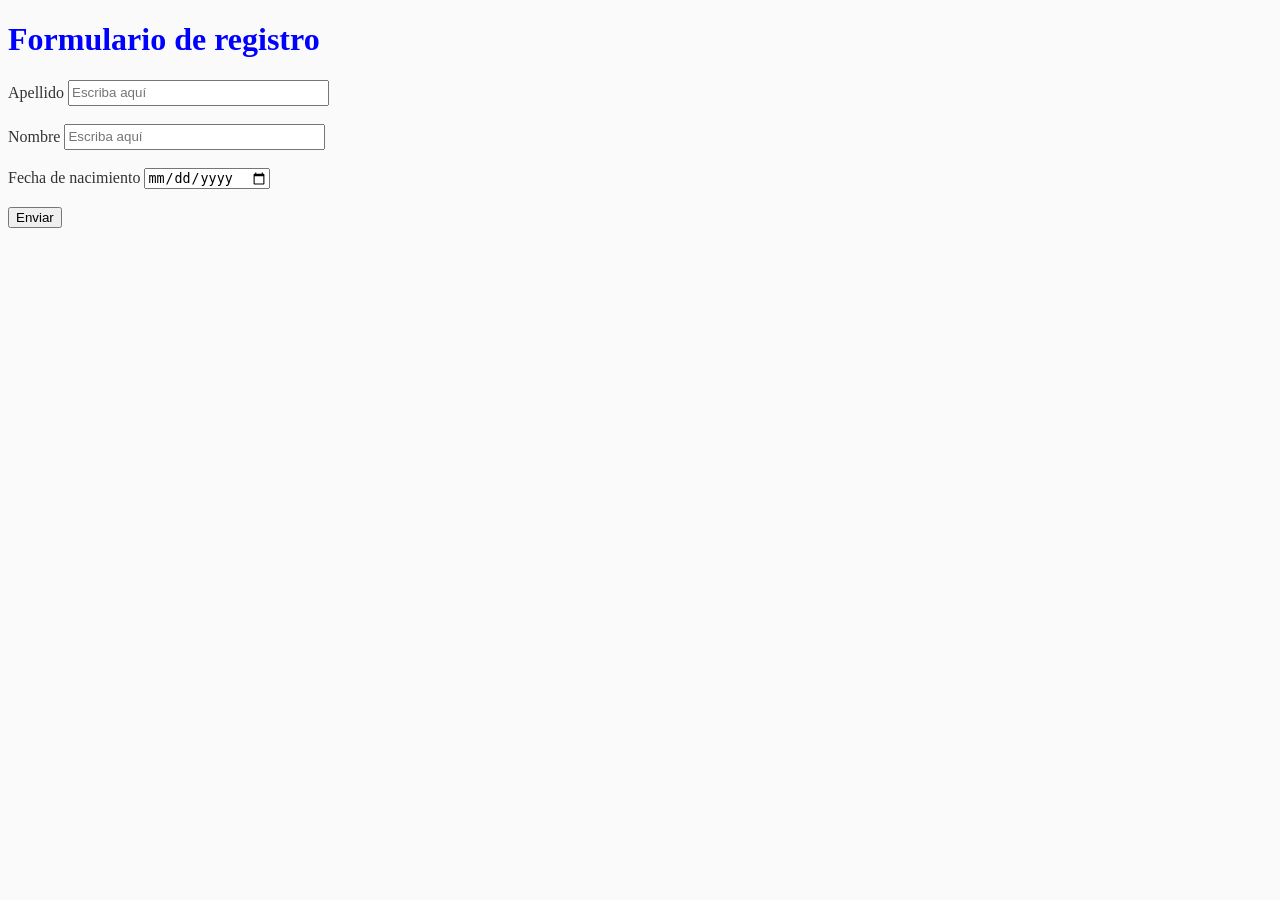
<file: index.html>
<!DOCTYPE html>
<html lang="es">
<head>
    <meta charset="UTF-8">
    <meta name="viewport" content="width=device-width, initial-scale=1.0">
    <link rel="stylesheet" href="Formulario.css">
    <title>Formulario de registro</title>
</head>
<body>
  <div id="formulario">
    <form>
      <h1> Formulario de registro</h1> 

      <label for="apellido"> Apellido </label>
      <input type="text" id="apellido" name="apellido" placeholder="Escriba aquí"> <br> <br>

      <label for="nombre"> Nombre </label> 
      <input type="text" id="nombre" name="nombre" placeholder="Escriba aquí"> <br> <br>

      <label for="fechaDeNacimiento"> Fecha de nacimiento </label>
      <input type="date" id="fechaDeNacimiento" name="fechaDeNacimiento"> <br><br>

      <input type="submit" value="Enviar">
    </form>  
  </div>
  <script src="Formulario.js" ></script>
</body>
</html>
</file>
<file: Formulario.css>
body {
    background-color: #fafafa;
    color: #333;
  }

  h1 {
    color: blue;
  }

#apellido, #nombre {
    width: 20%;
    height: 1.5em;
}
</file>
